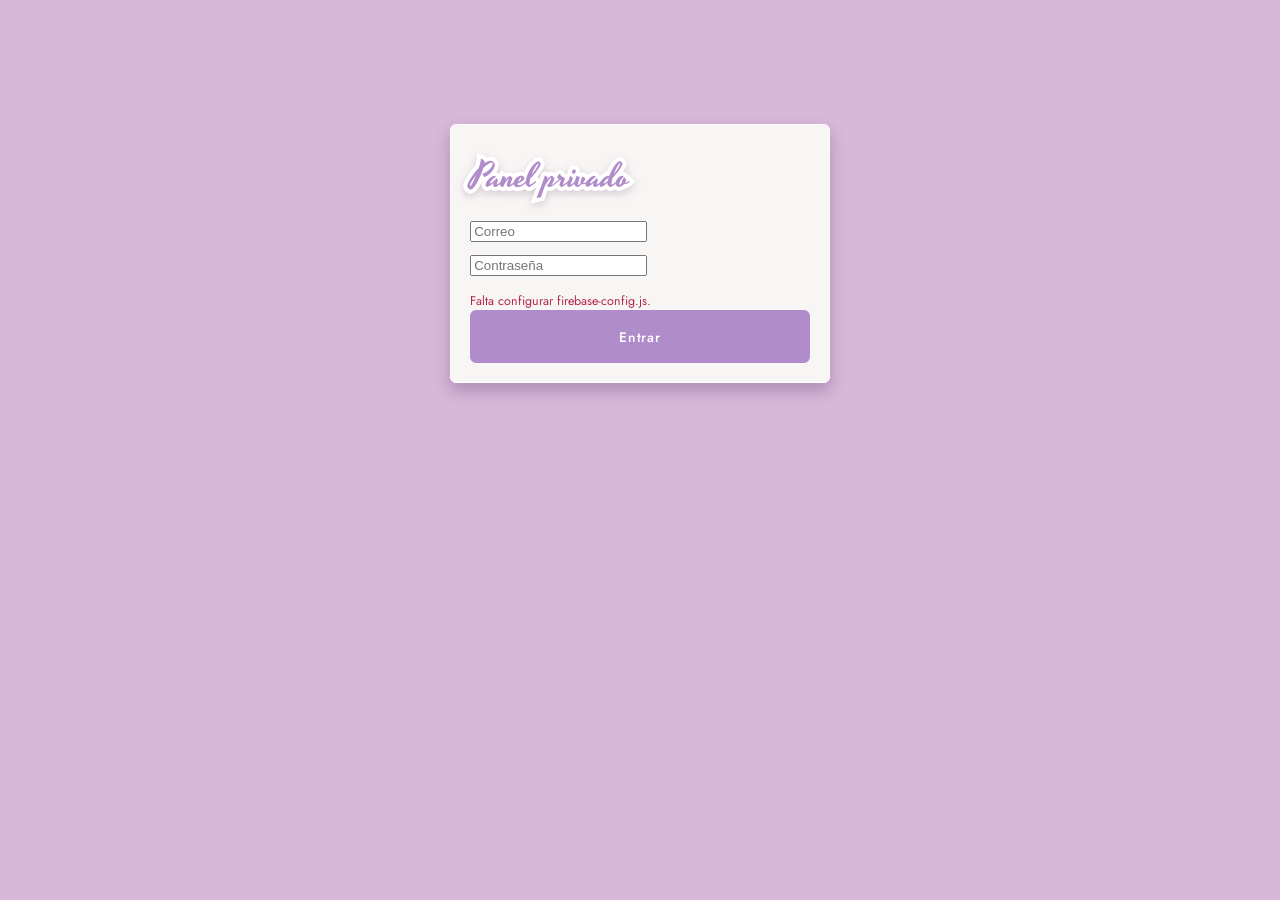
<file: admin.html>
<!doctype html>
<html lang="es"><head><meta charset="utf-8"><meta name="viewport" content="width=device-width,initial-scale=1">
<meta name="robots" content="noindex,nofollow"><title>Panel privado · Cenita #18</title>
<link href="https://fonts.googleapis.com/css2?family=Yesteryear&family=Jost:wght@300;400;500&display=swap" rel="stylesheet">
<link rel="stylesheet" href="estilos.css">
<style>
body{background:var(--lila);padding:1rem}.wrap{max-width:900px;margin:0 auto}
.card{background:var(--papel);border-radius:6px;padding:1.2rem;box-shadow:0 8px 16px rgba(60,20,80,.25);margin-bottom:1rem;border:1px solid #fff}
h1.sticker-txt{font-size:2.2rem;margin:.5rem 0 1rem}
.login{max-width:380px;margin:12vh auto 0}.login input{margin-bottom:.7rem}
.stats{display:grid;grid-template-columns:repeat(auto-fit,minmax(150px,1fr));gap:.7rem}
.stat{background:#fff;border:2px solid var(--lavanda);border-radius:6px;padding:.8rem;text-align:center}
.stat b{display:block;font:500 2.2rem var(--serif);color:var(--malva)}.stat span{font-size:.8rem}
.tools{display:flex;flex-wrap:wrap;gap:.5rem;margin-bottom:.8rem}.tools input,.tools select{flex:1 1 140px;font:400 .95rem var(--sans);padding:.6rem;border:2px solid var(--lavanda);border-radius:6px;background:#fff;min-height:44px}
.tbl{overflow-x:auto}table{width:100%;border-collapse:collapse;font-size:.9rem}th,td{padding:.6rem;text-align:left;border-bottom:1px solid #e3d9ea}
.pill{padding:.15rem .6rem;border-radius:99px;font-size:.78rem}.ok{background:#e4f5e8;color:#276a3a}.no{background:#fbe3e9;color:#9b2c4a}
.sm{padding:.4rem .7rem;min-height:36px;font-size:.78rem;margin:0 .2rem 0 0;display:inline-block}
.vacio{text-align:center;padding:2rem;font:1.2rem var(--serif)}
dialog{border:0;border-radius:8px;padding:1.3rem;max-width:min(92vw,400px);background:var(--papel);box-shadow:0 12px 40px rgba(0,0,0,.35)}dialog::backdrop{background:rgba(70,30,90,.45)}
dialog label{display:block;margin-bottom:.8rem;font-size:.85rem}dialog input,dialog select{width:100%;padding:.6rem;border:2px solid var(--lavanda);border-radius:6px;font:1rem var(--sans);margin-top:.2rem}
.fila{display:flex;gap:.5rem;justify-content:flex-end}.fila .btn{margin:0}
</style></head><body><div class="wrap">
<section id="vLogin" class="card login"><h1 class="sticker-txt">Panel privado</h1>
 <form id="fLogin"><input id="email" type="email" placeholder="Correo" autocomplete="username" required>
 <input id="pass" type="password" placeholder="Contraseña" autocomplete="current-password" required>
 <p class="err" id="eLogin" role="alert"></p><button class="btn btn-enviar" type="submit">Entrar</button></form></section>
<section id="vPanel" hidden>
 <div class="tools" style="justify-content:space-between;align-items:center"><h1 class="sticker-txt" style="margin:0">Confirmaciones</h1><button class="btn btn-sec sm" id="salir">Cerrar sesión</button></div>
 <div class="card"><div class="stats">
  <div class="stat"><b id="sPersonas">0</b><span>personas asistirán</span></div>
  <div class="stat"><b id="sConf">0</b><span>invitados confirmaron</span></div>
  <div class="stat"><b id="sNo">0</b><span>no asistirán</span></div>
  <div class="stat"><b id="sRes">0</b><span>respuestas en total</span></div></div></div>
 <div class="card"><div class="tools">
  <input id="q" type="search" placeholder="Buscar por nombre">
  <select id="fil"><option value="">Todos los estados</option><option value="confirmado">Confirmados</option><option value="no_asistira">No asistirán</option></select>
  <select id="ord"><option value="fecha-desc">Más recientes</option><option value="fecha-asc">Más antiguos</option><option value="nombre-asc">Nombre A–Z</option><option value="nombre-desc">Nombre Z–A</option></select>
  <button class="btn sm" id="csv" style="margin:0">Exportar CSV</button></div>
  <div class="tbl"><table><thead><tr><th>Nombre</th><th>Estado</th><th>Personas</th><th>Fecha</th><th>Acciones</th></tr></thead><tbody id="tb"></tbody></table></div>
  <p class="vacio" id="vacio" hidden></p></div>
</section></div>
<dialog id="dEdit"><form method="dialog" id="fEdit"><h2 class="script" style="color:var(--malva);font-weight:400;margin-bottom:.8rem">Corregir respuesta</h2>
 <label>Nombre<input id="eN" maxlength="80"></label>
 <label>Estado<select id="eS"><option value="confirmado">Confirmado</option><option value="no_asistira">No asistirá</option></select></label>
 <label>Personas<input id="eT" type="number" min="0" step="1"></label><p class="err" id="eErr"></p>
 <div class="fila"><button class="btn sm" value="x" formnovalidate>Cancelar</button><button class="btn btn-enviar sm" id="eOk" type="button">Guardar</button></div></form></dialog>
<dialog id="dDel"><p id="dDelT" style="margin-bottom:1rem"></p><div class="fila"><button class="btn sm" id="dNo">Cancelar</button><button class="btn btn-enviar sm" id="dSi">Eliminar</button></div></dialog>
<script src="firebase-config.js"></script>
<script type="module" src="admin.js"></script></body></html>
</file>
<file: estilos.css>
:root{--lila:#D8B7D9;--lavanda:#CDB6DB;--malva:#b08ccb;--rosa:#F3A4D0;--papel:#F8F6F4;--gris:#77717B;--plata:#C9C5CF;--tinta:#5d4a77;
 --script:'Yesteryear','Segoe Script',cursive;--serif:'Cormorant Garamond',Georgia,serif;--sans:'Jost',system-ui,sans-serif}
*{box-sizing:border-box;margin:0}
html{-webkit-text-size-adjust:100%}
body{background:#cdb0cf;font-family:var(--sans);color:var(--tinta);overflow-x:hidden}
.lienzo{position:relative;width:min(100%,500px);margin:0 auto;background:var(--lila);overflow:hidden;box-shadow:0 0 60px rgba(90,50,110,.25)}
img{display:block;max-width:100%}
svg{overflow:visible}
section{position:relative}
.papel-in,.hoja,.hoja2{--tx:url("data:image/svg+xml;utf8,<svg xmlns='http://www.w3.org/2000/svg' width='300' height='300'><filter id='n'><feTurbulence type='fractalNoise' baseFrequency='.04 .06' numOctaves='5' seed='3'/><feColorMatrix values='0 0 0 0 .6  0 0 0 0 .58  0 0 0 0 .6  0 0 0 .28 0'/></filter><rect width='300' height='300' filter='url(%23n)'/></svg>")}
.hoja,.hoja2{position:absolute;filter:drop-shadow(0 0 1px #6e6577) drop-shadow(0 6px 10px rgba(80,40,100,.28))}
.papel-in{position:absolute;inset:0;background:var(--tx),var(--papel);background-size:300px,auto}
.hoja .papel-in,.hoja2 .papel-in{clip-path:inherit}
[data-tear]{inset:0}
/* ---- portada ---- */
.portada{aspect-ratio:488/770}
.portada .hoja{left:9%;top:6%;width:82%;height:84%}
.sticker{position:absolute;filter:drop-shadow(0 0 0 #fff) drop-shadow(0 3px 5px rgba(70,30,90,.25))}
.bow{display:block;width:100%;height:auto;aspect-ratio:200/130;
 filter:drop-shadow(2px 0 0 #fff) drop-shadow(-2px 0 0 #fff) drop-shadow(0 2px 0 #fff) drop-shadow(0 -2px 0 #fff) drop-shadow(0 3px 4px rgba(70,30,90,.25))}
.bow-tl{left:3%;top:3.5%;width:26%;transform:rotate(-6deg)}
.disco-w{right:-1%;top:1%;width:36%;aspect-ratio:1;border-radius:50%;background:#fff;padding:5%;box-shadow:0 5px 10px rgba(70,30,90,.3)}
.disco{position:relative;width:100%;height:100%;border-radius:50%;overflow:visible;
 background:radial-gradient(circle at 32% 28%,#fff 0,#e9e7ee 10%,transparent 30%),radial-gradient(circle at 60% 65%,#3d3a44,#8f8b98 55%,#d9d6de);}
.disco::before{content:"";position:absolute;inset:0;border-radius:50%;
 background:repeating-linear-gradient(0deg,rgba(255,255,255,.55) 0 1px,transparent 1px 9%),repeating-linear-gradient(90deg,rgba(40,35,50,.55) 0 1px,transparent 1px 9%),
 repeating-conic-gradient(from 10deg at 50% 50%,#fff3 0 7deg,#0003 7deg 15deg);mix-blend-mode:overlay}
.disco::after{content:"";position:absolute;inset:0;border-radius:50%;background:radial-gradient(circle at 30% 25%,#fff9 0,transparent 25%);animation:brillo 4s ease-in-out infinite}
@keyframes brillo{50%{opacity:.35;transform:rotate(12deg)}}
.bow-disco{position:absolute;width:52%;left:42%;top:-12%;transform:rotate(-8deg);z-index:2}
.st{position:absolute;width:13%;height:13%;filter:drop-shadow(0 0 2px #fff) drop-shadow(0 0 2px #fff)}
.pk{fill:#b3569b;stroke:#fff;stroke-width:9;paint-order:stroke}
.s1{left:-6%;top:6%}.s2{right:-4%;top:-3%}.s3{right:6%;bottom:2%}.s4{left:12%;bottom:-3%}
.titulo-portada{position:absolute;left:14%;top:14%;width:72%;font:500 clamp(1.7rem,8vw,2.6rem)/1.05 var(--serif);color:var(--malva);
 -webkit-text-stroke:7px #fff;paint-order:stroke fill;text-shadow:0 3px 6px rgba(120,80,150,.2);display:flex;flex-direction:column}
.t1{align-self:flex-start;margin-left:8%}.t2{align-self:flex-end;font-size:1.25em}.t3{align-self:center;font-family:var(--script);font-size:1.5em;color:var(--rosa);margin-top:.2em}
.fecha-portada{position:absolute;left:14%;top:47%;font:500 clamp(.7rem,3.4vw,.95rem)/1.5 var(--serif);letter-spacing:.06em;color:#4b3a66;white-space:pre-line}
.glit{position:absolute;filter:url(#glitter) drop-shadow(0 3px 3px rgba(70,30,90,.25))}
.g-silver{fill:url(#gSilver)}.g-lila{fill:#b79bdc}.g-pink{fill:url(#gPink)}
.gs1{left:1%;top:48%;width:14%;transform:rotate(-10deg)}.gs2{left:8%;top:56%;width:19%;transform:rotate(8deg)}
.gs3{left:5%;top:72%;width:19%;transform:rotate(-6deg)}.gs4{left:36%;top:47%;width:15%;transform:rotate(12deg)}
.globo{position:absolute;left:25%;top:57%;width:23%;transform:rotate(-6deg);filter:drop-shadow(0 6px 6px rgba(120,60,90,.3))}
.foto-portada{position:absolute;right:4%;bottom:7%;width:44%;transform:rotate(2deg);filter:drop-shadow(0 0 0 #fff) drop-shadow(3px 0 0 #fff) drop-shadow(-3px 0 0 #fff) drop-shadow(0 3px 0 #fff) drop-shadow(0 -3px 0 #fff) drop-shadow(0 8px 10px rgba(60,20,80,.35))}
.foto-portada img{width:100%;height:auto}
.foto-portada.sin-img{aspect-ratio:3/5}
.ph{position:absolute;inset:0;display:none;align-items:center;justify-content:center;text-align:center;font:400 .8rem var(--sans);color:var(--gris);background:repeating-linear-gradient(45deg,#f0e9f5 0 10px,#e8dff0 10px 20px);padding:1rem}
.sin-img .ph{display:flex}.sin-img img{display:none}
/* ---- dresscode ---- */
.dress{padding:3rem 0 2rem}
.sticker-txt{font-family:var(--script);font-weight:400;color:var(--malva);-webkit-text-stroke:8px #fff;paint-order:stroke fill;filter:drop-shadow(0 3px 4px rgba(70,30,90,.2));display:block;width:fit-content}
.dress h2{font-size:clamp(2rem,10vw,3rem);margin:0 0 .6rem 17%}
.frase{font-size:clamp(1.3rem,6.5vw,2rem);margin-left:34%}
.collages{position:relative;margin-top:2.5rem;aspect-ratio:1/1.42}
.polaroid{position:absolute;width:73%;background:#fafafa;padding:4.5% 4.5% 9%;box-shadow:0 10px 18px rgba(60,20,80,.3);border-radius:3px}
.polaroid img{width:100%;aspect-ratio:1/1;object-fit:cover}
.polaroid .ph{inset:4.5% 4.5% 9%}
.p1{left:3%;top:0;transform:rotate(-8deg)}.p2{right:3%;top:42%;transform:rotate(7deg)}
.gd1{right:8%;top:-2%;width:17%;transform:rotate(14deg)}.gd2{left:2%;top:38%;width:23%}.gd3{right:6%;bottom:-3%;width:20%;transform:rotate(-8deg)}
.dc-texto{margin:1rem 12% 0;font:400 .9rem/1.6 var(--sans);color:var(--tinta);white-space:pre-line}
/* ---- evento ---- */
.evento{padding:5rem 0 6rem;margin-top:1.5rem}
.hoja2{left:9%;right:9%;top:3.5rem;bottom:3rem}
.disco-2{left:-2%;top:2%;right:auto;width:30%}
.ev-info,.mapa,.btn-mapa,.rsvp{position:relative;z-index:2}
.ev-info{margin:0 14% 0 38%}
.ev-info .sticker-txt{font-size:clamp(1.8rem,8.5vw,2.6rem);margin-bottom:.5rem}
.ev-fecha{font:500 1.15rem var(--serif);color:var(--tinta)}.ev-hora{font:500 2rem var(--serif);color:var(--malva)}
.ev-dir{font:500 .82rem/1.5 var(--sans);margin-top:.4rem}
.mapa{display:block;width:68%;height:200px;margin:1.6rem auto 1rem;border:6px solid #fff;border-radius:6px;box-shadow:0 6px 12px rgba(60,20,80,.25);transform:rotate(-1.5deg);background:#eee}
.btn{display:block;width:fit-content;margin:0 auto;font:500 .86rem var(--sans);letter-spacing:.05em;color:var(--tinta);background:rgba(255,255,255,.5);border:2px solid var(--lavanda);border-radius:6px;padding:.9rem 1.4rem;text-align:center;text-decoration:none;cursor:pointer;min-height:48px;transition:transform .2s,background .2s,box-shadow .2s}
.btn:hover{transform:translateY(-2px);background:#fff;box-shadow:0 5px 10px rgba(90,50,130,.2)}
.btn:focus-visible,input:focus-visible,.musica:focus-visible{outline:3px solid var(--rosa);outline-offset:2px}
.rsvp{margin:3rem 14% 0;display:flex;flex-direction:column}
.rsvp .sticker-txt{font-size:clamp(1.7rem,8vw,2.4rem);margin-bottom:.8rem;line-height:1.2}
.rsvp-intro{font-size:.88rem;line-height:1.6;margin-bottom:1.2rem}
.campo{border:0;padding:0;margin-bottom:1.1rem;display:block}
.campo>span,legend{display:block;font:500 .85rem var(--sans);margin-bottom:.4rem;padding:0}
input[type=text],#nombre,#total{width:100%;font:400 1rem var(--sans);color:var(--tinta);background:rgba(255,255,255,.65);border:2px solid var(--lavanda);border-radius:6px;padding:.8rem;min-height:48px}
.op{display:flex;align-items:center;gap:.6rem;padding:.7rem .8rem;margin-bottom:.45rem;border:2px solid var(--lavanda);border-radius:6px;background:rgba(255,255,255,.5);cursor:pointer;min-height:48px;font-size:.92rem}
.op input{accent-color:#b3569b;width:20px;height:20px}
.op:has(input:checked){background:#fff;border-color:var(--malva);box-shadow:0 3px 8px rgba(120,80,170,.2)}
.stepper{display:flex;gap:.5rem}.stepper input{text-align:center;flex:1;min-width:0}
.stepper button{width:48px;height:48px;border-radius:6px;border:2px solid var(--lavanda);background:#fff;font-size:1.4rem;color:var(--tinta);cursor:pointer}
#campoTotal.off{opacity:.45}
.err{display:block;font:400 .78rem var(--sans);color:#b3264f;min-height:0;margin-top:.3rem;font-style:normal}
.aviso{font-size:.82rem;color:#b3264f;margin-bottom:.6rem;min-height:0}
.btn-enviar{width:100%;background:var(--malva);color:#fff;border-color:var(--malva)}
.btn-enviar:hover{background:#9a73b9}.btn-enviar[disabled]{opacity:.6;cursor:wait}
.exito{position:relative;text-align:center;padding:1.2rem .5rem;animation:pop .6s cubic-bezier(.2,1.4,.4,1)}
.exito[hidden]{display:none}.exito-t{font:500 1.35rem/1.35 var(--serif);margin-bottom:1rem}
@keyframes pop{from{transform:scale(.8);opacity:0}}
.conf{position:absolute;width:26px;fill:var(--rosa);animation:sube 1.6s ease-out both}
.c1{left:10%;top:0}.c2{right:12%;top:10%;animation-delay:.15s;fill:var(--malva)}.c3{left:45%;top:-10%;animation-delay:.3s;fill:var(--plata)}
@keyframes sube{from{transform:translateY(30px) scale(.2) rotate(0);opacity:0}60%{opacity:1}to{transform:translateY(-30px) rotate(90deg)}}
.bow-br{right:3%;bottom:1.2rem;width:28%;transform:rotate(-4deg);z-index:3}
.musica{position:fixed;right:12px;bottom:12px;width:48px;height:48px;border-radius:50%;border:0;background:var(--rosa);color:#fff;font-size:1.4rem;box-shadow:0 4px 10px rgba(0,0,0,.25);z-index:9;cursor:pointer}
/* ---- animación ---- */
.js .reveal{opacity:0;transform:translateY(18px);transition:opacity .8s,transform .8s}
.js .reveal.vis{opacity:1;transform:none}
.polaroid.reveal{transition:opacity .8s}
.js .p1.reveal:not(.vis){transform:rotate(-8deg) translateY(18px)}.js .p2.reveal:not(.vis){transform:rotate(7deg) translateY(18px)}
.p1.vis{transform:rotate(-8deg)}.p2.vis{transform:rotate(7deg)}
.js .foto-portada.reveal:not(.vis){transform:rotate(2deg) translateY(18px)}.foto-portada.vis{transform:rotate(2deg)}
.float{animation:flota 6s ease-in-out infinite}
.globo.float{animation-name:flotaG}
@keyframes flota{50%{translate:0 -6px}}@keyframes flotaG{50%{translate:0 -10px}}
@media (prefers-reduced-motion:reduce){*{animation:none!important;transition:none!important}.reveal{opacity:1;transform:none}.p1.reveal,.p2.reveal{transform:revert}}

.js .p1.reveal.vis{transform:rotate(-8deg)}.js .p2.reveal.vis{transform:rotate(7deg)}.js .foto-portada.reveal.vis{transform:rotate(2deg)}
.disco{background:radial-gradient(circle at 50% 50%,transparent 50%,rgba(30,25,40,.55) 100%),repeating-conic-gradient(#f4f2f7 0 25%,#6f6a78 0 50%) 0 0/12px 12px,#999}
.disco::before{background:radial-gradient(circle at 30% 28%,rgba(255,255,255,.95) 0,rgba(255,255,255,.3) 14%,transparent 32%),radial-gradient(circle at 70% 75%,rgba(255,255,255,.35),transparent 35%);mix-blend-mode:normal}
.disco-w{width:30%;right:1%;top:2%}
.t2{font-size:1.12em}.titulo-portada{left:13%;top:15%;width:62%}
.disco{background:radial-gradient(circle at 50% 50%,transparent 45%,rgba(30,25,40,.6) 100%),repeating-conic-gradient(#f4f2f7 0 25%,#78727f 0 50%) 0 0/8px 8px,#999}
.polaroid{width:68%}.p1{left:5%}.p2{right:5%}

.mapa-img{position:relative;z-index:2;display:block;width:68%;aspect-ratio:4/3;margin:1.6rem auto 1rem;border:6px solid #fff;border-radius:6px;box-shadow:0 6px 12px rgba(60,20,80,.25);transform:rotate(-1.5deg);overflow:hidden;background:#e9def0;text-decoration:none}
.mapa-img img{width:100%;height:100%;object-fit:cover}
.ph-mapa{position:absolute;left:0;right:0;bottom:0;padding:.5rem;text-align:center;font:500 .8rem var(--sans);color:#fff;background:rgba(120,80,170,.75)}
.mapa-img.sin-img{background:repeating-linear-gradient(45deg,#f0e9f5 0 12px,#e4d8ee 12px 24px)}.mapa-img.sin-img img{display:none}
.mapa-img.sin-img .ph-mapa{top:0;display:flex;align-items:center;justify-content:center;background:none;color:var(--tinta);font-size:.95rem}
.dc-nota{position:relative;margin:2.2rem 9% 0;padding:1.5rem 1.2rem;text-align:center;background:var(--papel);background-size:300px,auto;border-radius:3px;box-shadow:0 8px 16px rgba(60,20,80,.28);transform:rotate(-1.2deg)}
.dc-nota::before{content:"";position:absolute;top:-12px;left:50%;width:90px;height:24px;transform:translateX(-50%) rotate(2deg);background:rgba(243,164,208,.55)}
.dc-cita{font:italic 500 1.2rem/1.45 var(--serif);color:var(--tinta);margin-bottom:1.1rem}
.dc-reglas{list-style:none;padding:0;margin:0 0 1.1rem;display:flex;flex-direction:column;gap:.55rem}
.dc-reglas li{font:500 .8rem var(--sans);letter-spacing:.08em;color:var(--tinta);padding:.6rem .8rem;border:2px dashed var(--lavanda);border-radius:6px;background:rgba(255,255,255,.6)}
.dc-reglas li::before{content:"✦ ";color:var(--rosa)}
.dc-cierre{font:400 .9rem var(--sans);color:var(--gris)}
.dc-sonrisota{font:400 2rem var(--script);color:var(--malva);-webkit-text-stroke:6px #fff;paint-order:stroke fill;margin-top:.2rem;transform:rotate(-2deg)}

.dc-nota{position:relative;margin:2.4rem 9% 0;padding:1.6rem 1.2rem;text-align:center;background:#f8f6f4;border-radius:3px;box-shadow:0 8px 16px rgba(60,20,80,.28);transform:rotate(-1.2deg)}
.dc-nota::before{content:"";position:absolute;top:-12px;left:50%;width:90px;height:24px;margin-left:-45px;transform:rotate(2deg);background:rgba(243,164,208,.6)}
.dc-cita{font:italic 500 1.2rem/1.45 var(--serif);color:var(--tinta);margin-bottom:1.1rem}
.dc-reglas{list-style:none;padding:0;margin:0 0 1.1rem;display:flex;flex-direction:column;gap:.55rem}
.dc-reglas li{font:500 .8rem var(--sans);letter-spacing:.08em;color:var(--tinta);padding:.6rem .8rem;border:2px dashed var(--lavanda);border-radius:6px;background:rgba(255,255,255,.7)}
.dc-reglas li::before{content:"✦ ";color:var(--rosa)}
.dc-cierre{font:400 .9rem var(--sans);color:var(--gris)}
.dc-sonrisota{font:400 2rem var(--script);color:var(--malva);-webkit-text-stroke:6px #fff;paint-order:stroke fill;margin-top:.2rem;transform:rotate(-2deg)}
</file>
